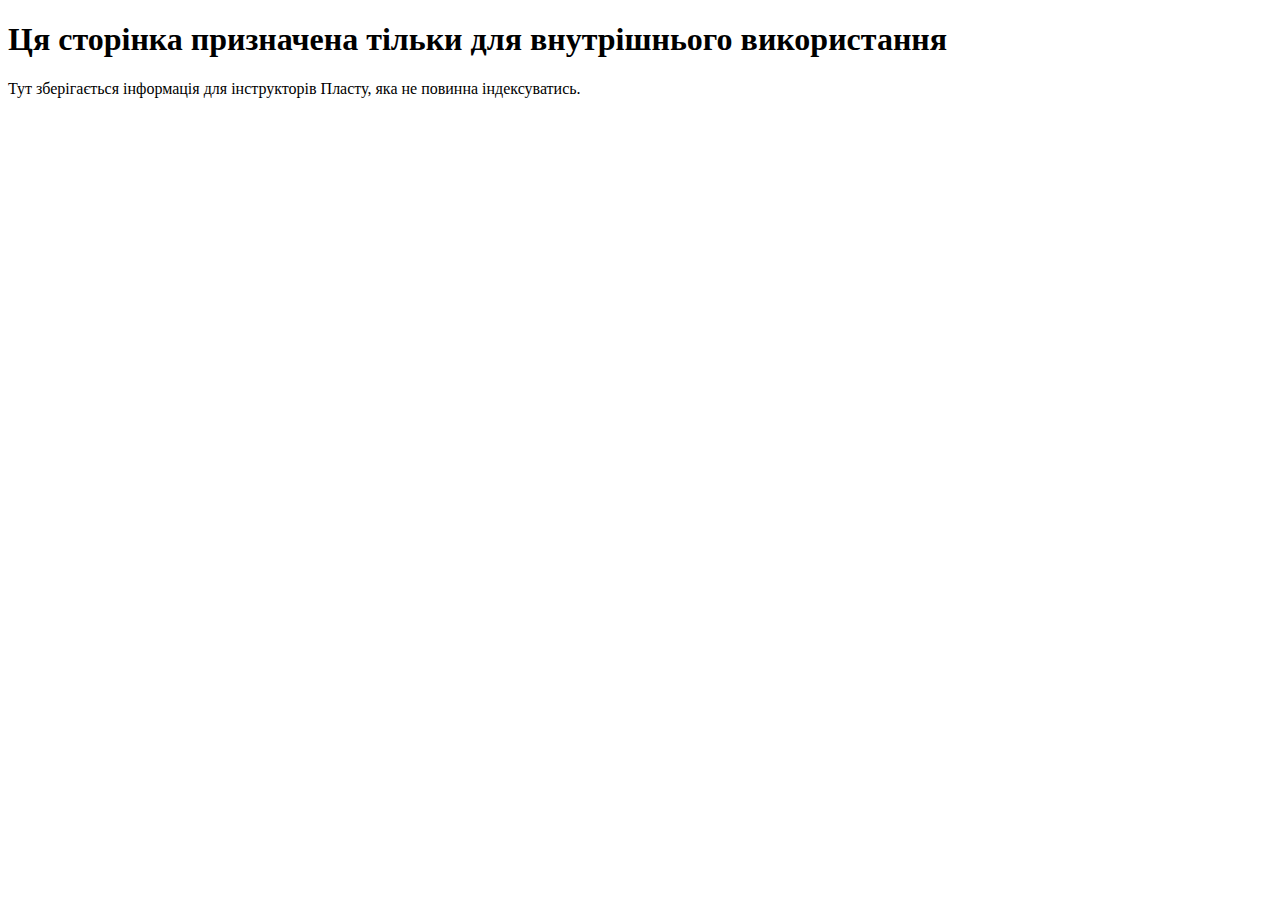
<file: hidden.html>
<!DOCTYPE html>
<html lang="uk">
<head>
  <meta charset="UTF-8">
  <title>Внутрішня інформація</title>
  <meta name="robots" content="noindex, nofollow">
</head>
<body>
  <h1>Ця сторінка призначена тільки для внутрішнього використання</h1>
  <p>Тут зберігається інформація для інструкторів Пласту, яка не повинна індексуватись.</p>
</body>
</html>
</file>
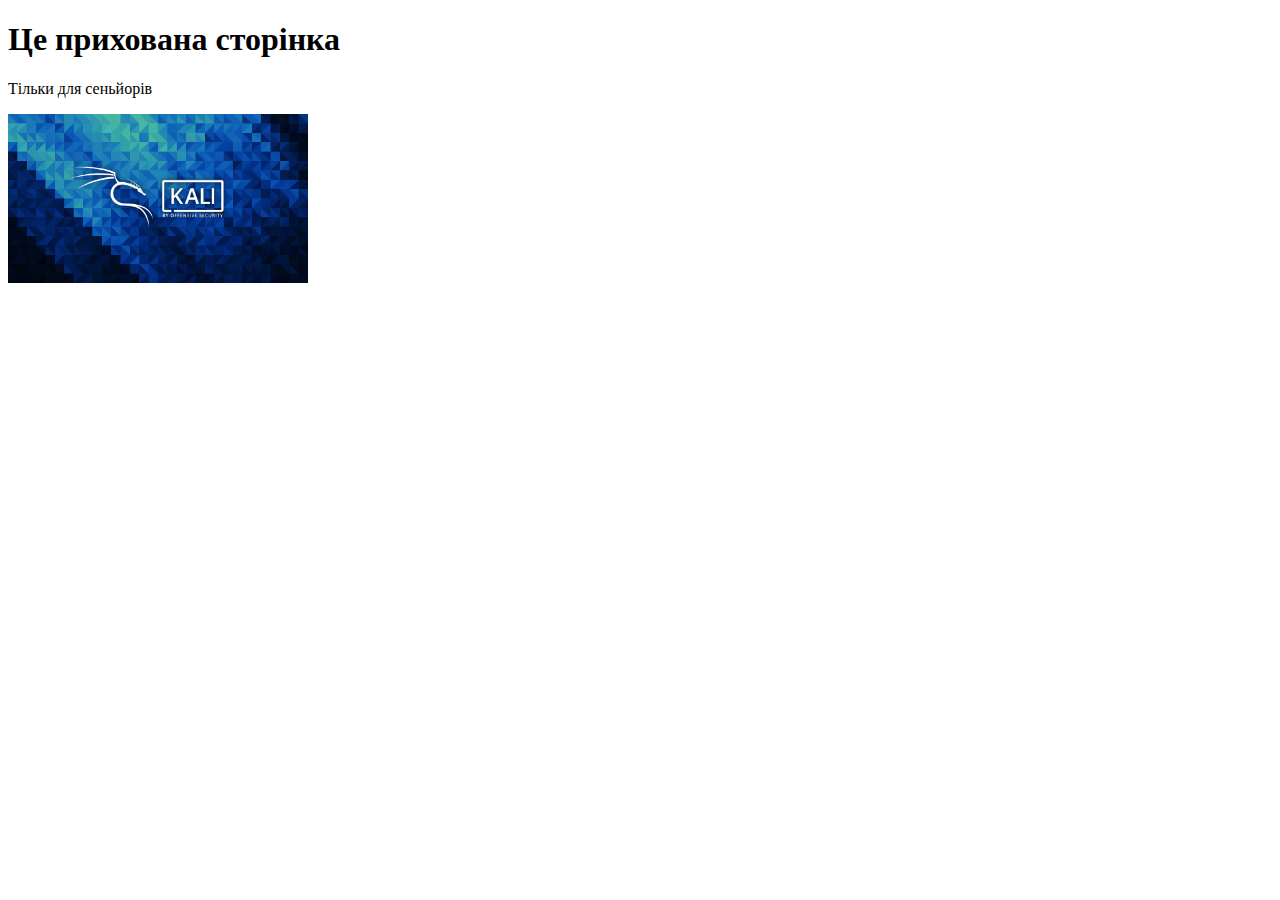
<file: skob/hidden.html>
<!DOCTYPE html>
<html lang="uk">
<head>
    <meta charset="UTF-8">
    <meta name="robots" content="noindex, nofollow">
    <title>Прихована сторінка</title>
</head>
<body>
    <h1>Це прихована сторінка</h1>
    <p>Тільки для сеньйорів</p>
    <img src="kali-geometric.png" alt="Kali Linux geometry art" style="max-width: 300px;">
</body>
</html>
</file>
